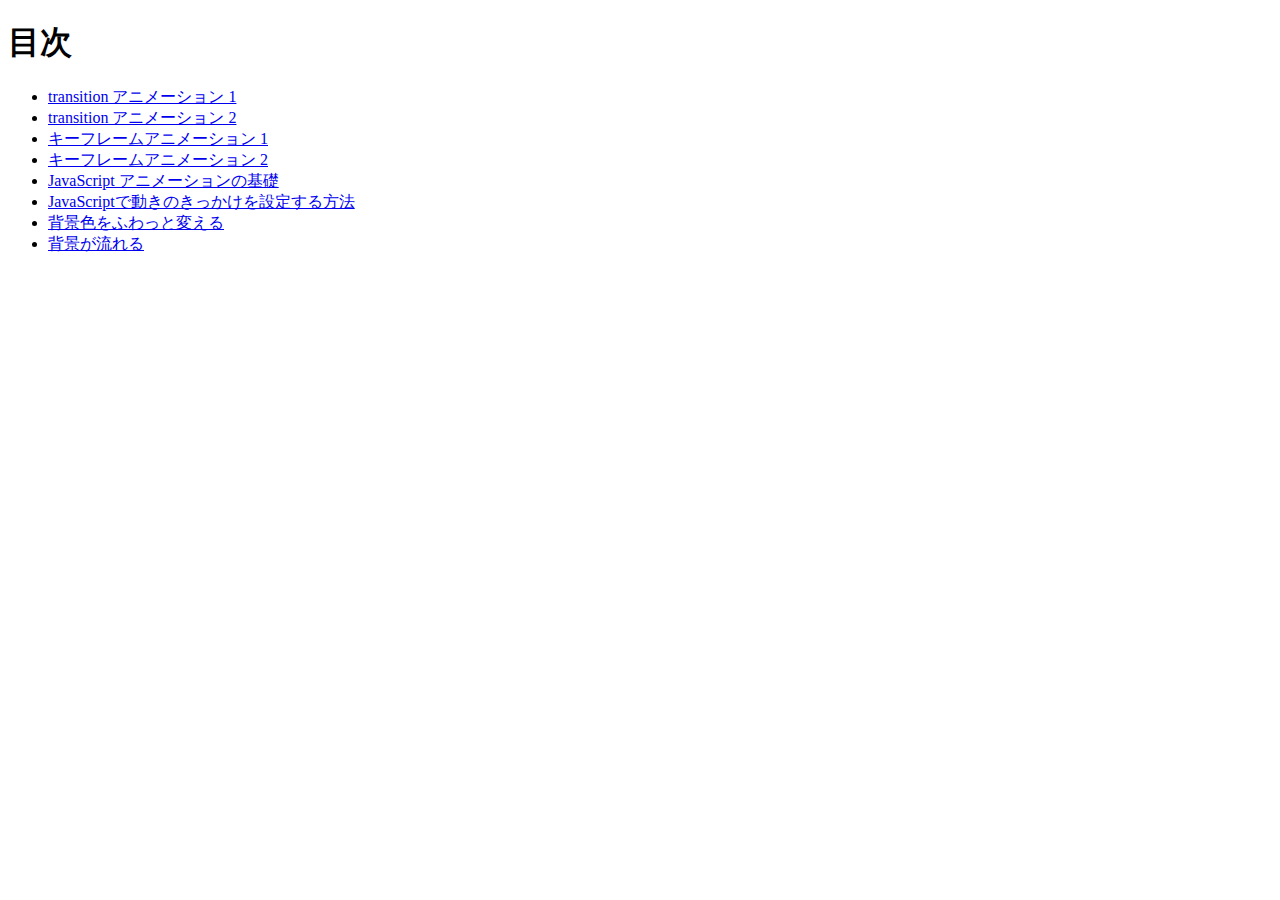
<file: index.html>
<!DOCTYPE html>
<html lang="ja">
<head>
    <meta charset="UTF-8">
    <title>20251107-js</title>
</head>
<body>
    <h1>目次</h1>
    <ul>
        <li><a href="C2-02a/index.html">transition アニメーション 1</a></li>
        <li><a href="C2-02b/index.html">transition アニメーション 2</a></li>
        <li><a href="C2-03a/index.html">キーフレームアニメーション 1</a></li>
        <li><a href="C2-03b/index.html">キーフレームアニメーション 2</a></li>
        <li><a href="C2-05/index.html">JavaScript アニメーションの基礎</a></li>
        <li><a href="C2-06/index.html">JavaScriptで動きのきっかけを設定する方法</a></li>
        <li><a href="C3-02/index.html">背景色をふわっと変える</a></li>
        <li><a href="C3-03/index.html">背景が流れる</a></li>
    </ul>
</body>
</html>
</file>
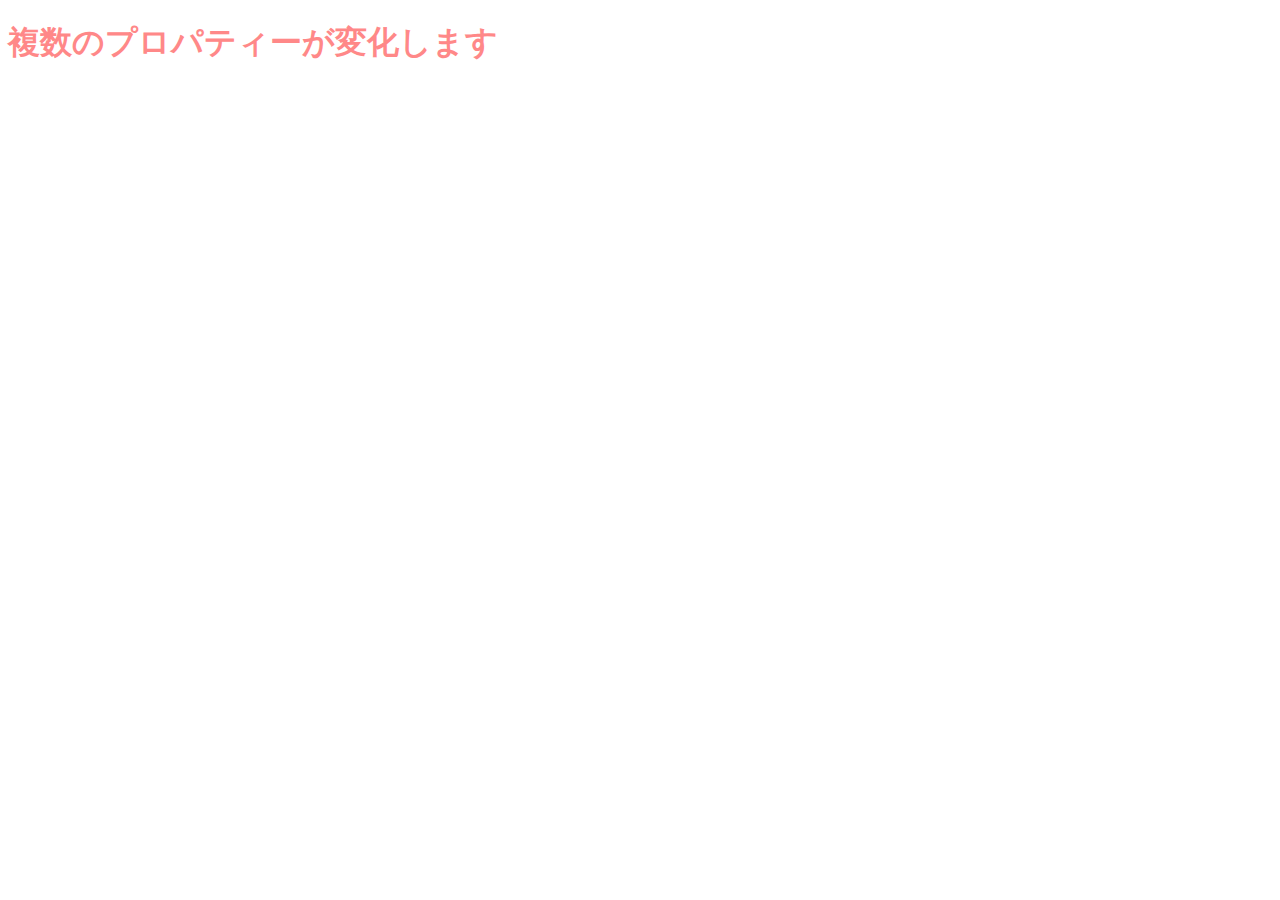
<file: C2-02a/index.html>
<!DOCTYPE html>
<html lang="ja">
<head>
    <meta charset="UTF-8">
    <title>C2-02 transition アニメーション 1</title>
    <link rel="stylesheet" href="style.css">
</head>
<body>
    <h1>複数のプロパティーが変化します</h1>
</body>
</html>
</file>
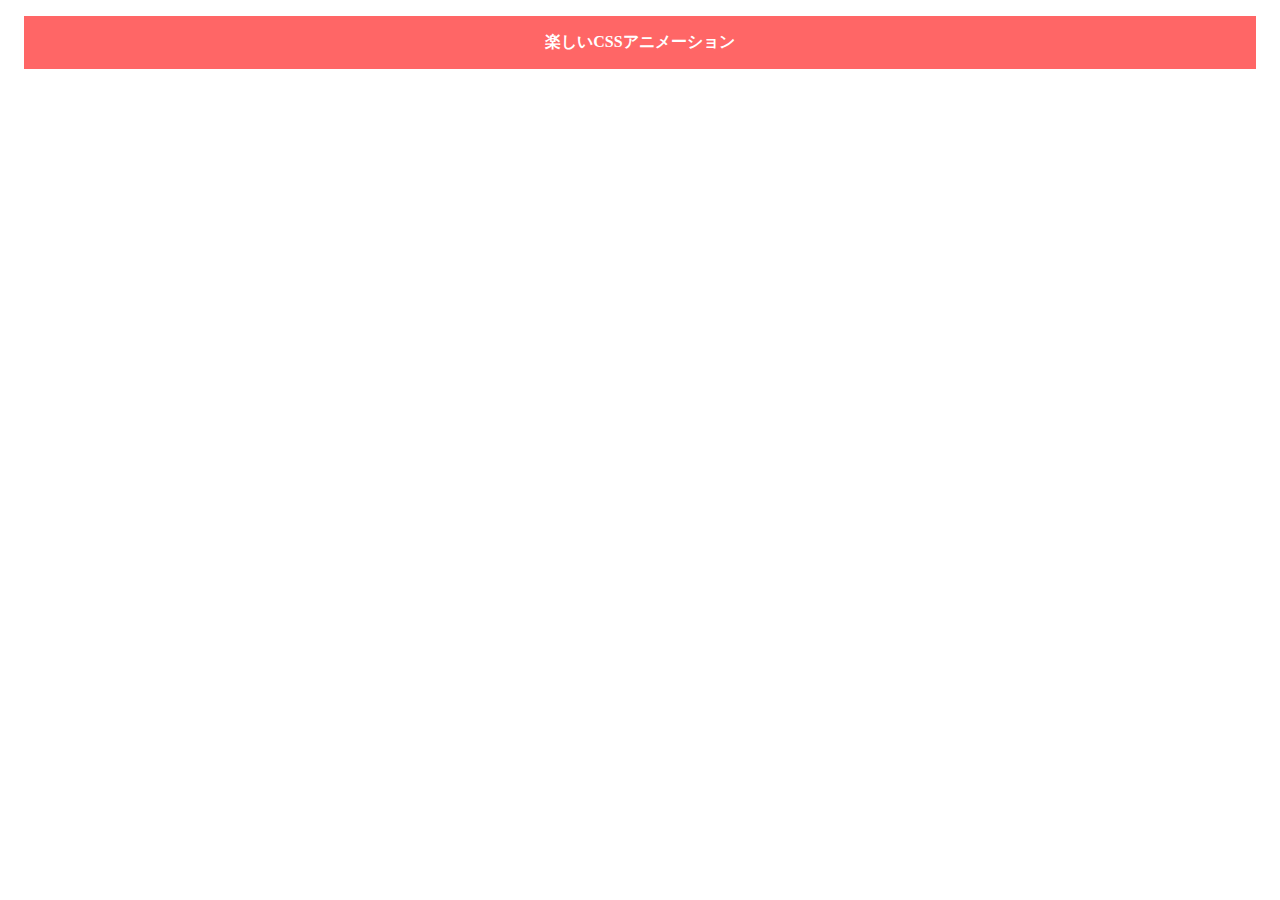
<file: C2-02b/index.html>
<!DOCTYPE html>
<html lang="ja">
<head>
    <meta charset="UTF-8">
    <title>C2-02 transition アニメーション 2</title>
    <link rel="stylesheet" href="style.css">
</head>
<body>
    <h1>楽しいCSSアニメーション</h1>
</body>
</html>
</file>
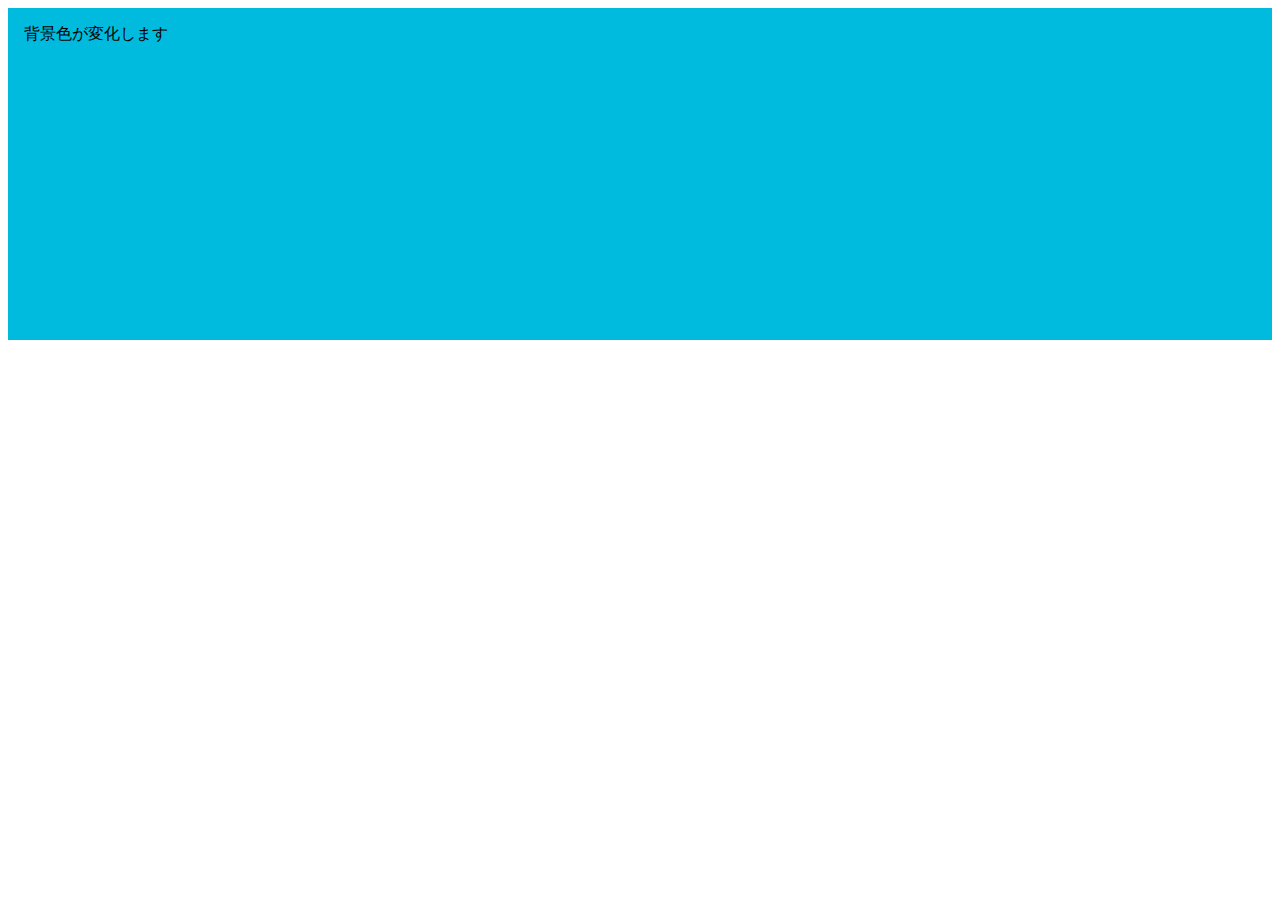
<file: C2-03a/index.html>
<!DOCTYPE html>
<html lang="ja">
<head>
    <meta charset="UTF-8">
    <title>C2-03 キーフレームアニメーション 1</title>
    <link rel="stylesheet" href="style.css">
</head>
<body>
    <div>背景色が変化します</div>
</body>
</html>
</file>
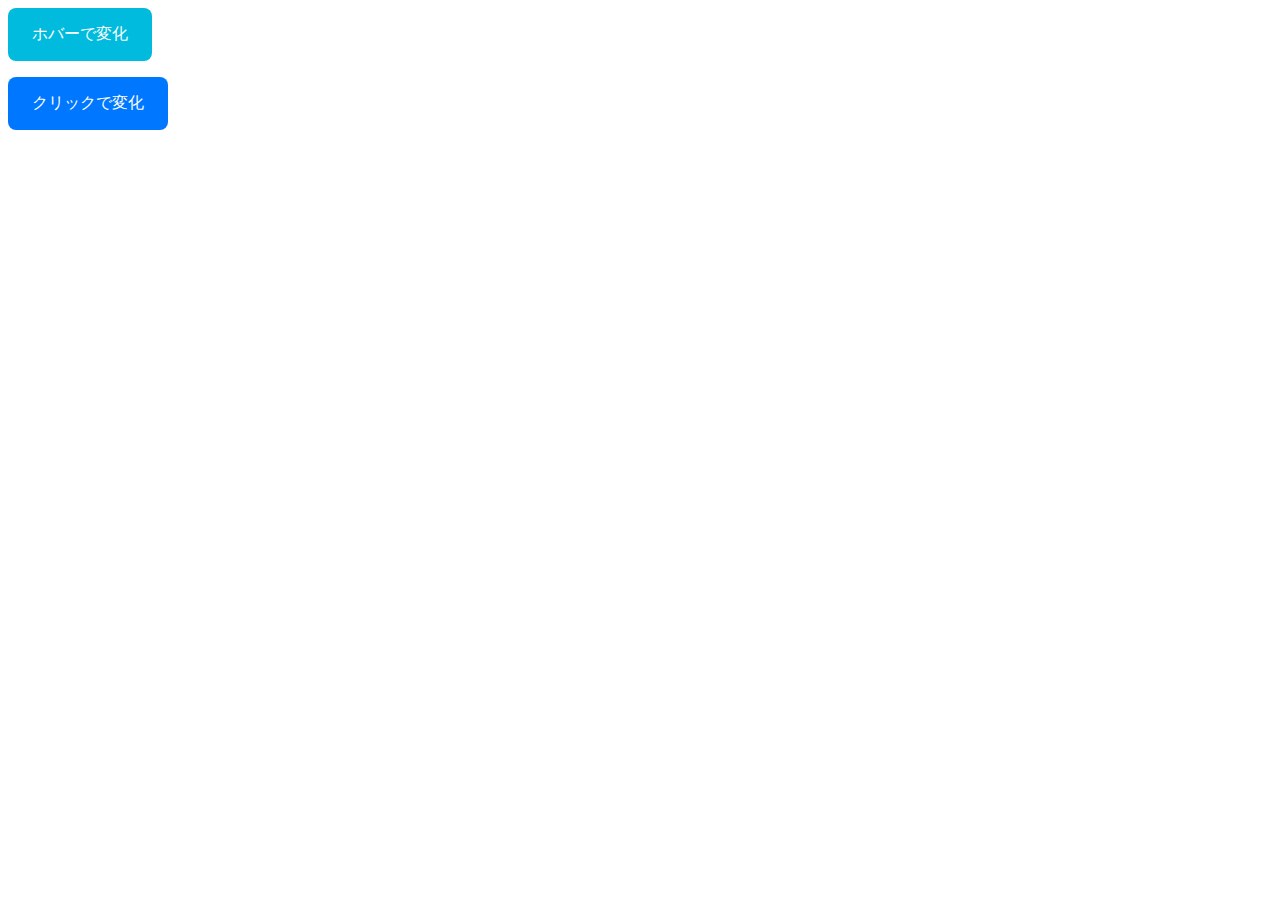
<file: C3-02/index.html>
<!DOCTYPE html>
<html lang="ja">
<head>
    <meta charset="UTF-8">
    <title>C3-02 背景色をふわっと変える</title>
    <link rel="stylesheet" href="style.css">
</head>
<body>
    <!-- CSSでアニメーション -->
    <button class="fade-button">ホバーで変化</button>
    
    <!-- JSでアニメーション -->
    <button id="fade-button-js">クリックで変化</button>

    <script src="script.js"></script>
</body>
</html>
</file>
<file: C2-02a/style.css>
@charset "utf-8";

h1 {
    color: #f88;
    transition: 1s;
}

h1:hover {
    color: #fc2;
}
</file>
<file: C2-02b/style.css>
@charset "utf-8";
html {
    /* font-size: 16px; */
}

h1 {
    background: #f66;
    color: #fff;
    text-align: center;
    font-size: 1rem; /* root em : 16px */
    padding: 1em;
    margin: 1em;
    transition: background 1s, font-size 2s;
}

h1:hover {
    background: #fc2;
    font-size: 2em;
    color: #000;
}
</file>
<file: C2-03a/style.css>
@charset "utf-8";

div {
    background: #0bd;
    height: 300px;
    padding: 1rem;
    animation-name: gradient-box;
    animation-duration: 10s;
}

@keyframes gradient-box {
    0% {
        background: #fc4;
    }
    50% {
        background: #4ca;
    }
    100% {
        background: #0bd;
    }
}
</file>
<file: C3-02/style.css>
@charset "utf-8";

button {
    display: block;
    margin-bottom: 1rem;
}

/* ホバーで変化 */
.fade-button {
    padding: 1rem 1.5rem;
    font-size: 1rem;
    border: none;
    border-radius: 8px;
    background-color: #0bd;
    color: #fff;
    cursor: pointer;
    /* 背景色の変化をアニメーション */
    transition: background-color .3 ease;
}
.fade-button:hover {
    /* ホバー時の背景色 */
    background-color: #05b;
}

/* クリックで変化 */
#fade-button-js {
    padding: 1rem 1.5rem;
    font-size: 1rem;
    border: none;
    border-radius: 8px;
    background-color: #07f;
    color: #fff;
    cursor: pointer;
    /* 背景色の変化をアニメーション */
    transition: background-color .3 ease;
}
</file>
